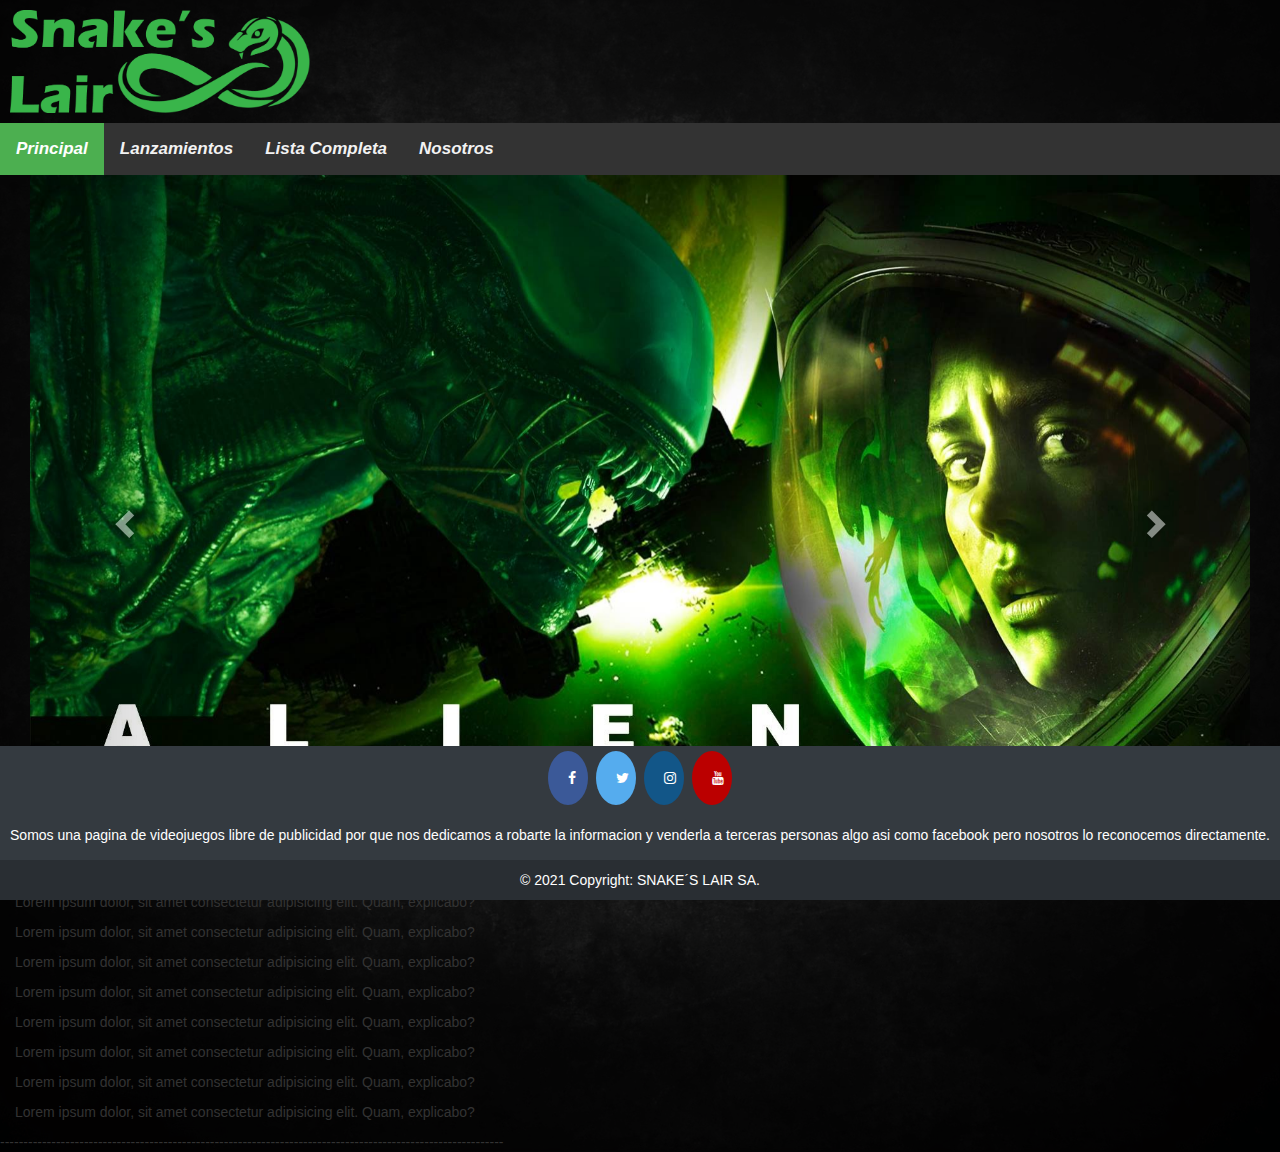
<file: Proyecto-Semestral/index.html>
<!DOCTYPE html>
<html lang="en">

<head>
    <meta charset="UTF-8">
    <meta http-equiv="X-UA-Compatible" content="IE=edge">
    <meta name="viewport" content="width=device-width, initial-scale=1.0">
    <title>SNAKE´S LAIR</title>
    <link rel="stylesheet" href="css/estilos.css">
    <link rel="stylesheet" href="https://cdnjs.cloudflare.com/ajax/libs/font-awesome/4.7.0/css/font-awesome.min.css">
    <link rel="stylesheet" href="https://stackpath.bootstrapcdn.com/bootstrap/4.3.1/css/bootstrap.min.css"
        integrity="sha384-ggOyR0iXCbMQv3Xipma34MD+dH/1fQ784/j6cY/iJTQUOhcWr7x9JvoRxT2MZw1T" crossorigin="anonymous">
    <link rel="stylesheet" href="css/flexboxgrid.css">

    <link href="https://cdn.jsdelivr.net/npm/bootstrap@5.0.0-beta3/dist/css/bootstrap.min.css" rel="stylesheet"
        integrity="sha384-eOJMYsd53ii+scO/bJGFsiCZc+5NDVN2yr8+0RDqr0Ql0h+rP48ckxlpbzKgwra6" crossorigin="anonymous">

    <link rel="stylesheet" href="https://cdnjs.cloudflare.com/ajax/libs/font-awesome/4.7.0/css/font-awesome.min.css">
    <link rel="stylesheet" href="https://maxcdn.bootstrapcdn.com/bootstrap/3.4.1/css/bootstrap.min.css">
    <script src="https://ajax.googleapis.com/ajax/libs/jquery/3.5.1/jquery.min.js"></script>
    <script src="https://maxcdn.bootstrapcdn.com/bootstrap/3.4.1/js/bootstrap.min.js"></script>



</head>


<body>


    <script src="js/script.js">
    </script>




    <!--CONTENEDOR DE NOMBRE DE LA PAGINA Y LOGO -->

    <div class="row around-xs">

        <div class="col-xs-4">
            <div id="logo_pagina">
                <img class="foto_logo" src="imagenes/snake's lair logo2.png" alt="snake_logo">
            </div>
        </div>
        <div class="col-xs-8">
            <div class="espacio_blanco">

            </div>


        </div>
    </div>





    <!-- NAVEGADOR BARRA DE BUSQUEDA-->

    <div class="topnav" id="myTopnav">
        <a href="#home" class="active">Principal</a>
        <a href="#news">Lanzamientos</a>
        <a href="#contact">Lista Completa</a>
        <a href="#about">Nosotros</a>
        <a href="javascript:void(0);" class="icon" onclick="myFunction()">
            <i class="fa fa-bars"></i>
        </a>
    </div>




    <!--CARRUSEL DE IMAGENES-->
    <div class="container-fluid">
        <div class="container-fluid">
            <div id="myCarousel" class="carousel slide" data-ride="carousel">
                <!-- Indicators -->
                <ol class="carousel-indicators">
                    <li data-target="#myCarousel" data-slide-to="0" class="active"></li>
                    <li data-target="#myCarousel" data-slide-to="1"></li>
                    <li data-target="#myCarousel" data-slide-to="2"></li>
                    <li data-target="#myCarousel" data-slide-to="3"></li>
                </ol>

                <!-- Wrapper for slides -->
                <div class="carousel-inner">

                    <div class="item active">
                        <img href="" src="imagenes/carousel/alien.jpg" alt="ALIEN" style="width:100%;">
                        <div class="carousel-caption">

                        </div>
                    </div>

                    <div class="item">
                        <img href="" src="imagenes/carousel/punk.jpg" alt="CIBER" style="width:100%;">
                        <div class="carousel-caption">

                        </div>
                    </div>

                    <div class="item">
                        <img href="" src="imagenes/carousel/NIER.png" alt="NIER" style="width:100%;">
                        <div class="carousel-caption">

                        </div>
                    </div>
                    <div class="item">
                        <img href="" src="imagenes/carousel/tlou.jpg" alt="TLOU" style="width:100%;">
                        <div class="carousel-caption">

                        </div>
                    </div>

                </div>

                <!-- Left and right controls -->
                <a class="left carousel-control" href="#myCarousel" data-slide="prev">
                    <span class="glyphicon glyphicon-chevron-left"></span>
                    <span class="sr-only">Previous</span>
                </a>
                <a class="right carousel-control" href="#myCarousel" data-slide="next">
                    <span class="glyphicon glyphicon-chevron-right"></span>
                    <span class="sr-only">Next</span>
                </a>
            </div>
        </div>

        <div class="justify-content-around">
            <p>
                Lorem ipsum dolor, sit amet consectetur adipisicing elit. Quam, explicabo?
            </p>

            <p>
                Lorem ipsum dolor, sit amet consectetur adipisicing elit. Quam, explicabo?
            </p>
            <p>
                Lorem ipsum dolor, sit amet consectetur adipisicing elit. Quam, explicabo?
            </p>
            <p>
                Lorem ipsum dolor, sit amet consectetur adipisicing elit. Quam, explicabo?
            </p>
            <p>
                Lorem ipsum dolor, sit amet consectetur adipisicing elit. Quam, explicabo?
            </p>
            <p>
                Lorem ipsum dolor, sit amet consectetur adipisicing elit. Quam, explicabo?
            </p>
            <p>
                Lorem ipsum dolor, sit amet consectetur adipisicing elit. Quam, explicabo?
            </p>
            <p>
                Lorem ipsum dolor, sit amet consectetur adipisicing elit. Quam, explicabo?
            </p>
            <p>
                Lorem ipsum dolor, sit amet consectetur adipisicing elit. Quam, explicabo?
            </p>
    
    
        </div>




    </div>



    

    <div>

        <footer class="fixed-bottom bg-dark text-center text-white ">





            <!-- Section: Social media -->
            <section class="mb-4">
                <!-- Facebook -->
                <a href="https://www.facebook.com/" role="button" class="fa fa-facebook"></a>

                <!-- Twitter -->
                <a href="https://twitter.com/" role="button" class="fa fa-twitter"></a>

                <!-- Instagram -->
                <a href="https://instagram.com/" role="button" class="fa fa-instagram"></a>

                <!-- YouTube -->
                <a href="https://youtube.com/" role="button" class="fa fa-youtube"></a>


            </section>
            <!-- Section: Social media -->



            <!-- Section: Text -->
            <section class="mb-4">
                <p>
                    Somos una pagina de videojuegos libre de publicidad por que nos dedicamos a robarte la informacion y
                    venderla a terceras personas algo asi como facebook pero nosotros lo reconocemos directamente.
                </p>
            </section>
            <!-- Section: Text -->



            <!-- Copyright -->
            <div class="text-center p-3" style="background-color: rgba(0, 0, 0, 0.2);">
                © 2021 Copyright:
                <a class="text-white" href="https://www.youtube.com/watch?v=dQw4w9WgXcQ"> SNAKE´S LAIR SA.</a>
            </div>
            <!-- Copyright -->
        </footer>

    </div>

</body>





</html>

------------------------------------------------------------------------------------------------------------
</file>
<file: Proyecto-Semestral/css/estilos.css>
.body {
    background-color: black;
    background-repeat: no-repeat;
    background-size: cover;
}


/* ESTA ES LA IMAGEN DE LOGO SNAKE*/

.foto_logo { 
    padding: 0px;
    margin: 10px; 
    border: 0;
    float: inline-start;
    width: 300px;


}



/*TRABAJAR LAS CAJAS DE TEXTO DEL TITULO*/

.titulo_principal{

    font-style:italic;
    font-weight: bold;
    font-size:large;
    color: #4CAF50;  /*COLOR ESTILO DE FUENTE QUE SE VA A USAR*/
    font-family: Verdana, Geneva, Tahoma, sans-serif;

}


/*LOGO PAGINA PARA TRABAJAR TAMAÑO*/



/*TODAVIA NO SE SABE QUE ES -- NO BORRAR*/
img {
    display: block;
    justify-content: left;
    max-width: auto;
    height: auto;
    margin: auto;
}




/*----------------------------- TOP NAV------------------*/

/* Add a black background color to the top navigation */

.topnav {
    background-color: #333;
    overflow: hidden;
    font-style:italic;
    font-weight: bold;
    font-size:small;
    color: white;  /*COLOR ESTILO DE FUENTE QUE SE VA A USAR*/
    font-family: 'Franklin Gothic Medium', 'Arial Narrow', Arial, sans-serif;

}


/* Style the links inside the navigation bar */

.topnav a {
    float: left;
    display: block;
    color: #f2f2f2;
    text-align: center;
    padding: 14px 16px;
    text-decoration: none;
    font-size: 17px;
}


/* Change the color of links on hover */

.topnav a:hover {
    background-color: #ddd;
    color: black;
}


/* Add an active class to highlight the current page */

.topnav a.active {
    background-color: #4CAF50;
    color: white;
}


/* Hide the link that should open and close the topnav on small screens */

.topnav .icon {
    display: none;
}

ul {
    list-style-type: none;
    margin: 0;
    padding: 0;
}


/* When the screen is less than 600 pixels wide, hide all links, except for the first one ("Home"). Show the link that contains should open and close the topnav (.icon) */

@media screen and (max-width: 600px) {
    .topnav a:not(:first-child) {
        display: none;
    }
    .topnav a.icon {
        float: right;
        display: block;
    }
}


/* The "responsive" class is added to the topnav with JavaScript when the user clicks on the icon. This class makes the topnav look good on small screens (display the links vertically instead of horizontally) */

@media screen and (max-width: 600px) {
    .topnav.responsive {
        position: relative;
    }
    .topnav.responsive a.icon {
        position: absolute;
        right: 0;
        top: 0;
    }
    .topnav.responsive a {
        float: none;
        display: block;
        text-align: left;
    }
}

* {
    box-sizing: border-box
}



/* Position the navbar container inside the image */

.container {
    position: absolute;
    margin: 20px;
    width: auto;
}


/* The navbar */

.topnav {
    overflow: hidden;
    background-color: #333;
}


/* Navbar links */



.topnav a {
    float: left;
    color: #f2f2f2;
    text-align: center;
    padding: 14px 16px;
    text-decoration: none;
    font-size: 17px;
}

.topnav a:hover {
    background-color: #ddd;
    color: black;
}
/*---------------------- AQUI TERMINA TOPNAV---------------*/

/*IMAGEN DE FONDO*/

body{
    /* The image used */
    background-image: url("../imagenes/fondo_pagina_web.png");
    min-height: 380px;
    /* Center and scale the image nicely */
    background-position: center;
    background-repeat: repeat;
    background-size: cover;
    /* Needed to position the navbar */
    position: relative;
}




/*---------PAGINA THE LAST OF US------------*/

/*LOGO*/
div#logo_tlou{

    padding: 50px;
    margin: 30px;
    margin-bottom: 30px; 
    border: 0;
    float: inline-start;
    width: auto;
    
    
    color: white;

}

/*TEXTO*/

div#review_tlou{

    margin: 30px;
    padding: 30px;




}
/*IMAGEN DEL JUEGO*/

div#imagen_juego_tlou{

    margin:30px;
    padding: 30px;
    width: 150%;
    height: auto;
    float: left;
    border: 0;



}

/*-------BARRA LATERAL PAGINAS REVIEW---------*/






/* Navbar links */





/* COPYPASTE*/



body {
  margin: 0;
}

ul {
  list-style-type: none;
  margin: 0;
  padding: 0;
  width: 13%;
  background-color: #333;
  position: fixed;
  height: 100%;
  overflow: auto;
}

li a {
  display: block;
  color: #000;
  padding: 8px 16px;
  text-decoration: none;
}

li a.active {
  background-color: #4CAF50;
  color: white;
}

li a:hover:not(.active) {
  background-color: #555;
  color: white;
}


.footer{
    text-align: center;
    background-color: black;
}




/*BOTONES RRSS*/

.fa {
    padding: 20px;
    font-size: 30px;
    width: 30px;
    text-align: center;
    text-decoration: none;
    margin: 5px 2px;
    border-radius: 50%;
  }
  
  .fa:hover {
      opacity: 0.7;
  }
  
  .fa-facebook {
    background: #3B5998;
    color: white;
  }
  
  .fa-twitter {
    background: #55ACEE;
    color: white;
  }
  .fa-youtube {
    background: #bb0000;
    color: white;
  }
  .fa-instagram {
    background: #125688;
    color: white;
}
  

  /*CAJA DE VIDEO DE CUERPO INDEX*/

  .video-responsive {
    position: relative;
    padding-bottom: 56.25%; /* 16/9 ratio */
    padding-top: 30px; /* IE6 workaround*/
    height: 0;
    overflow: hidden;
    }
    
    .video-responsive iframe,
    .video-responsive object,
    .video-responsive embed {
    position: absolute;
    top: 0;
    left: 0;
    width: 100%;
    height: 100%;
    }



/* CAROUSEL DE IMAGENES*/





/*PAGINA NOSOTROS*/
</file>
<file: Proyecto-Semestral/css/flexboxgrid.css>
.container-flex{
  display: flex;


}



.container-fluid,
.container {
  margin-right: auto;
  margin-left: auto;
}

.container-fluid {
  padding-right: 2rem;
  padding-left: 2rem;
}

.row {
  box-sizing: border-box;
  display: -webkit-box;
  display: -ms-flexbox;
  display: flex;
  -webkit-box-flex: 0;
  -ms-flex: 0 1 auto;
  flex: 0 1 auto;
  -webkit-box-orient: horizontal;
  -webkit-box-direction: normal;
  -ms-flex-direction: row;
  flex-direction: row;
  -ms-flex-wrap: wrap;
  flex-wrap: wrap;
  margin-right: -0.5rem;
  margin-left: -0.5rem;
}

.row.reverse {
  -webkit-box-orient: horizontal;
  -webkit-box-direction: reverse;
  -ms-flex-direction: row-reverse;
  flex-direction: row-reverse;
}

.col.reverse {
  -webkit-box-orient: vertical;
  -webkit-box-direction: reverse;
  -ms-flex-direction: column-reverse;
  flex-direction: column-reverse;
}

.col-xs,
.col-xs-1,
.col-xs-2,
.col-xs-3,
.col-xs-4,
.col-xs-5,
.col-xs-6,
.col-xs-7,
.col-xs-8,
.col-xs-9,
.col-xs-10,
.col-xs-11,
.col-xs-12,
.col-xs-offset-0,
.col-xs-offset-1,
.col-xs-offset-2,
.col-xs-offset-3,
.col-xs-offset-4,
.col-xs-offset-5,
.col-xs-offset-6,
.col-xs-offset-7,
.col-xs-offset-8,
.col-xs-offset-9,
.col-xs-offset-10,
.col-xs-offset-11,
.col-xs-offset-12 {
  box-sizing: border-box;
  -webkit-box-flex: 0;
  -ms-flex: 0 0 auto;
  flex: 0 0 auto;
  padding-right: 0.5rem;
  padding-left: 0.5rem;
}

.col-xs {
  -webkit-box-flex: 1;
  -ms-flex-positive: 1;
  flex-grow: 1;
  -ms-flex-preferred-size: 0;
  flex-basis: 0;
  max-width: 100%;
}

.col-xs-1 {
  -ms-flex-preferred-size: 8.33333333%;
  flex-basis: 8.33333333%;
  max-width: 8.33333333%;
}

.col-xs-2 {
  -ms-flex-preferred-size: 16.66666667%;
  flex-basis: 16.66666667%;
  max-width: 16.66666667%;
}

.col-xs-3 {
  -ms-flex-preferred-size: 25%;
  flex-basis: 25%;
  max-width: 25%;
}

.col-xs-4 {
  -ms-flex-preferred-size: 33.33333333%;
  flex-basis: 33.33333333%;
  max-width: 33.33333333%;
}

.col-xs-5 {
  -ms-flex-preferred-size: 41.66666667%;
  flex-basis: 41.66666667%;
  max-width: 41.66666667%;
}

.col-xs-6 {
  -ms-flex-preferred-size: 50%;
  flex-basis: 50%;
  max-width: 50%;
}

.col-xs-7 {
  -ms-flex-preferred-size: 58.33333333%;
  flex-basis: 58.33333333%;
  max-width: 58.33333333%;
}

.col-xs-8 {
  -ms-flex-preferred-size: 66.66666667%;
  flex-basis: 66.66666667%;
  max-width: 66.66666667%;
}

.col-xs-9 {
  -ms-flex-preferred-size: 75%;
  flex-basis: 75%;
  max-width: 75%;
}

.col-xs-10 {
  -ms-flex-preferred-size: 83.33333333%;
  flex-basis: 83.33333333%;
  max-width: 83.33333333%;
}

.col-xs-11 {
  -ms-flex-preferred-size: 91.66666667%;
  flex-basis: 91.66666667%;
  max-width: 91.66666667%;
}

.col-xs-12 {
  -ms-flex-preferred-size: 100%;
  flex-basis: 100%;
  max-width: 100%;
}

.col-xs-offset-0 {
  margin-left: 0;
}

.col-xs-offset-1 {
  margin-left: 8.33333333%;
}

.col-xs-offset-2 {
  margin-left: 16.66666667%;
}

.col-xs-offset-3 {
  margin-left: 25%;
}

.col-xs-offset-4 {
  margin-left: 33.33333333%;
}

.col-xs-offset-5 {
  margin-left: 41.66666667%;
}

.col-xs-offset-6 {
  margin-left: 50%;
}

.col-xs-offset-7 {
  margin-left: 58.33333333%;
}

.col-xs-offset-8 {
  margin-left: 66.66666667%;
}

.col-xs-offset-9 {
  margin-left: 75%;
}

.col-xs-offset-10 {
  margin-left: 83.33333333%;
}

.col-xs-offset-11 {
  margin-left: 91.66666667%;
}

.start-xs {
  -webkit-box-pack: start;
  -ms-flex-pack: start;
  justify-content: flex-start;
  text-align: start;
}

.center-xs {
  -webkit-box-pack: center;
  -ms-flex-pack: center;
  justify-content: center;
  text-align: center;
}

.end-xs {
  -webkit-box-pack: end;
  -ms-flex-pack: end;
  justify-content: flex-end;
  text-align: end;
}

.top-xs {
  -webkit-box-align: start;
  -ms-flex-align: start;
  align-items: flex-start;
}

.middle-xs {
  -webkit-box-align: center;
  -ms-flex-align: center;
  align-items: center;
}

.bottom-xs {
  -webkit-box-align: end;
  -ms-flex-align: end;
  align-items: flex-end;
}

.around-xs {
  -ms-flex-pack: distribute;
  justify-content: space-around;
}

.between-xs {
  -webkit-box-pack: justify;
  -ms-flex-pack: justify;
  justify-content: space-between;
}

.first-xs {
  -webkit-box-ordinal-group: 0;
  -ms-flex-order: -1;
  order: -1;
}

.last-xs {
  -webkit-box-ordinal-group: 2;
  -ms-flex-order: 1;
  order: 1;
}

@media only screen and (min-width: 48em) {
  .container {
    width: 49rem;
  }

  .col-sm,
  .col-sm-1,
  .col-sm-2,
  .col-sm-3,
  .col-sm-4,
  .col-sm-5,
  .col-sm-6,
  .col-sm-7,
  .col-sm-8,
  .col-sm-9,
  .col-sm-10,
  .col-sm-11,
  .col-sm-12,
  .col-sm-offset-0,
  .col-sm-offset-1,
  .col-sm-offset-2,
  .col-sm-offset-3,
  .col-sm-offset-4,
  .col-sm-offset-5,
  .col-sm-offset-6,
  .col-sm-offset-7,
  .col-sm-offset-8,
  .col-sm-offset-9,
  .col-sm-offset-10,
  .col-sm-offset-11,
  .col-sm-offset-12 {
    box-sizing: border-box;
    -webkit-box-flex: 0;
    -ms-flex: 0 0 auto;
    flex: 0 0 auto;
    padding-right: 0.5rem;
    padding-left: 0.5rem;
  }

  .col-sm {
    -webkit-box-flex: 1;
    -ms-flex-positive: 1;
    flex-grow: 1;
    -ms-flex-preferred-size: 0;
    flex-basis: 0;
    max-width: 100%;
  }

  .col-sm-1 {
    -ms-flex-preferred-size: 8.33333333%;
    flex-basis: 8.33333333%;
    max-width: 8.33333333%;
  }

  .col-sm-2 {
    -ms-flex-preferred-size: 16.66666667%;
    flex-basis: 16.66666667%;
    max-width: 16.66666667%;
  }

  .col-sm-3 {
    -ms-flex-preferred-size: 25%;
    flex-basis: 25%;
    max-width: 25%;
  }

  .col-sm-4 {
    -ms-flex-preferred-size: 33.33333333%;
    flex-basis: 33.33333333%;
    max-width: 33.33333333%;
  }

  .col-sm-5 {
    -ms-flex-preferred-size: 41.66666667%;
    flex-basis: 41.66666667%;
    max-width: 41.66666667%;
  }

  .col-sm-6 {
    -ms-flex-preferred-size: 50%;
    flex-basis: 50%;
    max-width: 50%;
  }

  .col-sm-7 {
    -ms-flex-preferred-size: 58.33333333%;
    flex-basis: 58.33333333%;
    max-width: 58.33333333%;
  }

  .col-sm-8 {
    -ms-flex-preferred-size: 66.66666667%;
    flex-basis: 66.66666667%;
    max-width: 66.66666667%;
  }

  .col-sm-9 {
    -ms-flex-preferred-size: 75%;
    flex-basis: 75%;
    max-width: 75%;
  }

  .col-sm-10 {
    -ms-flex-preferred-size: 83.33333333%;
    flex-basis: 83.33333333%;
    max-width: 83.33333333%;
  }

  .col-sm-11 {
    -ms-flex-preferred-size: 91.66666667%;
    flex-basis: 91.66666667%;
    max-width: 91.66666667%;
  }

  .col-sm-12 {
    -ms-flex-preferred-size: 100%;
    flex-basis: 100%;
    max-width: 100%;
  }

  .col-sm-offset-0 {
    margin-left: 0;
  }

  .col-sm-offset-1 {
    margin-left: 8.33333333%;
  }

  .col-sm-offset-2 {
    margin-left: 16.66666667%;
  }

  .col-sm-offset-3 {
    margin-left: 25%;
  }

  .col-sm-offset-4 {
    margin-left: 33.33333333%;
  }

  .col-sm-offset-5 {
    margin-left: 41.66666667%;
  }

  .col-sm-offset-6 {
    margin-left: 50%;
  }

  .col-sm-offset-7 {
    margin-left: 58.33333333%;
  }

  .col-sm-offset-8 {
    margin-left: 66.66666667%;
  }

  .col-sm-offset-9 {
    margin-left: 75%;
  }

  .col-sm-offset-10 {
    margin-left: 83.33333333%;
  }

  .col-sm-offset-11 {
    margin-left: 91.66666667%;
  }

  .start-sm {
    -webkit-box-pack: start;
    -ms-flex-pack: start;
    justify-content: flex-start;
    text-align: start;
  }

  .center-sm {
    -webkit-box-pack: center;
    -ms-flex-pack: center;
    justify-content: center;
    text-align: center;
  }

  .end-sm {
    -webkit-box-pack: end;
    -ms-flex-pack: end;
    justify-content: flex-end;
    text-align: end;
  }

  .top-sm {
    -webkit-box-align: start;
    -ms-flex-align: start;
    align-items: flex-start;
  }

  .middle-sm {
    -webkit-box-align: center;
    -ms-flex-align: center;
    align-items: center;
  }

  .bottom-sm {
    -webkit-box-align: end;
    -ms-flex-align: end;
    align-items: flex-end;
  }

  .around-sm {
    -ms-flex-pack: distribute;
    justify-content: space-around;
  }

  .between-sm {
    -webkit-box-pack: justify;
    -ms-flex-pack: justify;
    justify-content: space-between;
  }

  .first-sm {
    -webkit-box-ordinal-group: 0;
    -ms-flex-order: -1;
    order: -1;
  }

  .last-sm {
    -webkit-box-ordinal-group: 2;
    -ms-flex-order: 1;
    order: 1;
  }
}

@media only screen and (min-width: 64em) {
  .container {
    width: 65rem;
  }

  .col-md,
  .col-md-1,
  .col-md-2,
  .col-md-3,
  .col-md-4,
  .col-md-5,
  .col-md-6,
  .col-md-7,
  .col-md-8,
  .col-md-9,
  .col-md-10,
  .col-md-11,
  .col-md-12,
  .col-md-offset-0,
  .col-md-offset-1,
  .col-md-offset-2,
  .col-md-offset-3,
  .col-md-offset-4,
  .col-md-offset-5,
  .col-md-offset-6,
  .col-md-offset-7,
  .col-md-offset-8,
  .col-md-offset-9,
  .col-md-offset-10,
  .col-md-offset-11,
  .col-md-offset-12 {
    box-sizing: border-box;
    -webkit-box-flex: 0;
    -ms-flex: 0 0 auto;
    flex: 0 0 auto;
    padding-right: 0.5rem;
    padding-left: 0.5rem;
  }

  .col-md {
    -webkit-box-flex: 1;
    -ms-flex-positive: 1;
    flex-grow: 1;
    -ms-flex-preferred-size: 0;
    flex-basis: 0;
    max-width: 100%;
  }

  .col-md-1 {
    -ms-flex-preferred-size: 8.33333333%;
    flex-basis: 8.33333333%;
    max-width: 8.33333333%;
  }

  .col-md-2 {
    -ms-flex-preferred-size: 16.66666667%;
    flex-basis: 16.66666667%;
    max-width: 16.66666667%;
  }

  .col-md-3 {
    -ms-flex-preferred-size: 25%;
    flex-basis: 25%;
    max-width: 25%;
  }

  .col-md-4 {
    -ms-flex-preferred-size: 33.33333333%;
    flex-basis: 33.33333333%;
    max-width: 33.33333333%;
  }

  .col-md-5 {
    -ms-flex-preferred-size: 41.66666667%;
    flex-basis: 41.66666667%;
    max-width: 41.66666667%;
  }

  .col-md-6 {
    -ms-flex-preferred-size: 50%;
    flex-basis: 50%;
    max-width: 50%;
  }

  .col-md-7 {
    -ms-flex-preferred-size: 58.33333333%;
    flex-basis: 58.33333333%;
    max-width: 58.33333333%;
  }

  .col-md-8 {
    -ms-flex-preferred-size: 66.66666667%;
    flex-basis: 66.66666667%;
    max-width: 66.66666667%;
  }

  .col-md-9 {
    -ms-flex-preferred-size: 75%;
    flex-basis: 75%;
    max-width: 75%;
  }

  .col-md-10 {
    -ms-flex-preferred-size: 83.33333333%;
    flex-basis: 83.33333333%;
    max-width: 83.33333333%;
  }

  .col-md-11 {
    -ms-flex-preferred-size: 91.66666667%;
    flex-basis: 91.66666667%;
    max-width: 91.66666667%;
  }

  .col-md-12 {
    -ms-flex-preferred-size: 100%;
    flex-basis: 100%;
    max-width: 100%;
  }

  .col-md-offset-0 {
    margin-left: 0;
  }

  .col-md-offset-1 {
    margin-left: 8.33333333%;
  }

  .col-md-offset-2 {
    margin-left: 16.66666667%;
  }

  .col-md-offset-3 {
    margin-left: 25%;
  }

  .col-md-offset-4 {
    margin-left: 33.33333333%;
  }

  .col-md-offset-5 {
    margin-left: 41.66666667%;
  }

  .col-md-offset-6 {
    margin-left: 50%;
  }

  .col-md-offset-7 {
    margin-left: 58.33333333%;
  }

  .col-md-offset-8 {
    margin-left: 66.66666667%;
  }

  .col-md-offset-9 {
    margin-left: 75%;
  }

  .col-md-offset-10 {
    margin-left: 83.33333333%;
  }

  .col-md-offset-11 {
    margin-left: 91.66666667%;
  }

  .start-md {
    -webkit-box-pack: start;
    -ms-flex-pack: start;
    justify-content: flex-start;
    text-align: start;
  }

  .center-md {
    -webkit-box-pack: center;
    -ms-flex-pack: center;
    justify-content: center;
    text-align: center;
  }

  .end-md {
    -webkit-box-pack: end;
    -ms-flex-pack: end;
    justify-content: flex-end;
    text-align: end;
  }

  .top-md {
    -webkit-box-align: start;
    -ms-flex-align: start;
    align-items: flex-start;
  }

  .middle-md {
    -webkit-box-align: center;
    -ms-flex-align: center;
    align-items: center;
  }

  .bottom-md {
    -webkit-box-align: end;
    -ms-flex-align: end;
    align-items: flex-end;
  }

  .around-md {
    -ms-flex-pack: distribute;
    justify-content: space-around;
  }

  .between-md {
    -webkit-box-pack: justify;
    -ms-flex-pack: justify;
    justify-content: space-between;
  }

  .first-md {
    -webkit-box-ordinal-group: 0;
    -ms-flex-order: -1;
    order: -1;
  }

  .last-md {
    -webkit-box-ordinal-group: 2;
    -ms-flex-order: 1;
    order: 1;
  }
}

@media only screen and (min-width: 75em) {
  .container {
    width: 76rem;
  }

  .col-lg,
  .col-lg-1,
  .col-lg-2,
  .col-lg-3,
  .col-lg-4,
  .col-lg-5,
  .col-lg-6,
  .col-lg-7,
  .col-lg-8,
  .col-lg-9,
  .col-lg-10,
  .col-lg-11,
  .col-lg-12,
  .col-lg-offset-0,
  .col-lg-offset-1,
  .col-lg-offset-2,
  .col-lg-offset-3,
  .col-lg-offset-4,
  .col-lg-offset-5,
  .col-lg-offset-6,
  .col-lg-offset-7,
  .col-lg-offset-8,
  .col-lg-offset-9,
  .col-lg-offset-10,
  .col-lg-offset-11,
  .col-lg-offset-12 {
    box-sizing: border-box;
    -webkit-box-flex: 0;
    -ms-flex: 0 0 auto;
    flex: 0 0 auto;
    padding-right: 0.5rem;
    padding-left: 0.5rem;
  }

  .col-lg {
    -webkit-box-flex: 1;
    -ms-flex-positive: 1;
    flex-grow: 1;
    -ms-flex-preferred-size: 0;
    flex-basis: 0;
    max-width: 100%;
  }

  .col-lg-1 {
    -ms-flex-preferred-size: 8.33333333%;
    flex-basis: 8.33333333%;
    max-width: 8.33333333%;
  }

  .col-lg-2 {
    -ms-flex-preferred-size: 16.66666667%;
    flex-basis: 16.66666667%;
    max-width: 16.66666667%;
  }

  .col-lg-3 {
    -ms-flex-preferred-size: 25%;
    flex-basis: 25%;
    max-width: 25%;
  }

  .col-lg-4 {
    -ms-flex-preferred-size: 33.33333333%;
    flex-basis: 33.33333333%;
    max-width: 33.33333333%;
  }

  .col-lg-5 {
    -ms-flex-preferred-size: 41.66666667%;
    flex-basis: 41.66666667%;
    max-width: 41.66666667%;
  }

  .col-lg-6 {
    -ms-flex-preferred-size: 50%;
    flex-basis: 50%;
    max-width: 50%;
  }

  .col-lg-7 {
    -ms-flex-preferred-size: 58.33333333%;
    flex-basis: 58.33333333%;
    max-width: 58.33333333%;
  }

  .col-lg-8 {
    -ms-flex-preferred-size: 66.66666667%;
    flex-basis: 66.66666667%;
    max-width: 66.66666667%;
  }

  .col-lg-9 {
    -ms-flex-preferred-size: 75%;
    flex-basis: 75%;
    max-width: 75%;
  }

  .col-lg-10 {
    -ms-flex-preferred-size: 83.33333333%;
    flex-basis: 83.33333333%;
    max-width: 83.33333333%;
  }

  .col-lg-11 {
    -ms-flex-preferred-size: 91.66666667%;
    flex-basis: 91.66666667%;
    max-width: 91.66666667%;
  }

  .col-lg-12 {
    -ms-flex-preferred-size: 100%;
    flex-basis: 100%;
    max-width: 100%;
  }

  .col-lg-offset-0 {
    margin-left: 0;
  }

  .col-lg-offset-1 {
    margin-left: 8.33333333%;
  }

  .col-lg-offset-2 {
    margin-left: 16.66666667%;
  }

  .col-lg-offset-3 {
    margin-left: 25%;
  }

  .col-lg-offset-4 {
    margin-left: 33.33333333%;
  }

  .col-lg-offset-5 {
    margin-left: 41.66666667%;
  }

  .col-lg-offset-6 {
    margin-left: 50%;
  }

  .col-lg-offset-7 {
    margin-left: 58.33333333%;
  }

  .col-lg-offset-8 {
    margin-left: 66.66666667%;
  }

  .col-lg-offset-9 {
    margin-left: 75%;
  }

  .col-lg-offset-10 {
    margin-left: 83.33333333%;
  }

  .col-lg-offset-11 {
    margin-left: 91.66666667%;
  }

  .start-lg {
    -webkit-box-pack: start;
    -ms-flex-pack: start;
    justify-content: flex-start;
    text-align: start;
  }

  .center-lg {
    -webkit-box-pack: center;
    -ms-flex-pack: center;
    justify-content: center;
    text-align: center;
  }

  .end-lg {
    -webkit-box-pack: end;
    -ms-flex-pack: end;
    justify-content: flex-end;
    text-align: end;
  }

  .top-lg {
    -webkit-box-align: start;
    -ms-flex-align: start;
    align-items: flex-start;
  }

  .middle-lg {
    -webkit-box-align: center;
    -ms-flex-align: center;
    align-items: center;
  }

  .bottom-lg {
    -webkit-box-align: end;
    -ms-flex-align: end;
    align-items: flex-end;
  }

  .around-lg {
    -ms-flex-pack: distribute;
    justify-content: space-around;
  }

  .between-lg {
    -webkit-box-pack: justify;
    -ms-flex-pack: justify;
    justify-content: space-between;
  }

  .first-lg {
    -webkit-box-ordinal-group: 0;
    -ms-flex-order: -1;
    order: -1;
  }

  .last-lg {
    -webkit-box-ordinal-group: 2;
    -ms-flex-order: 1;
    order: 1;
  }
}
</file>
